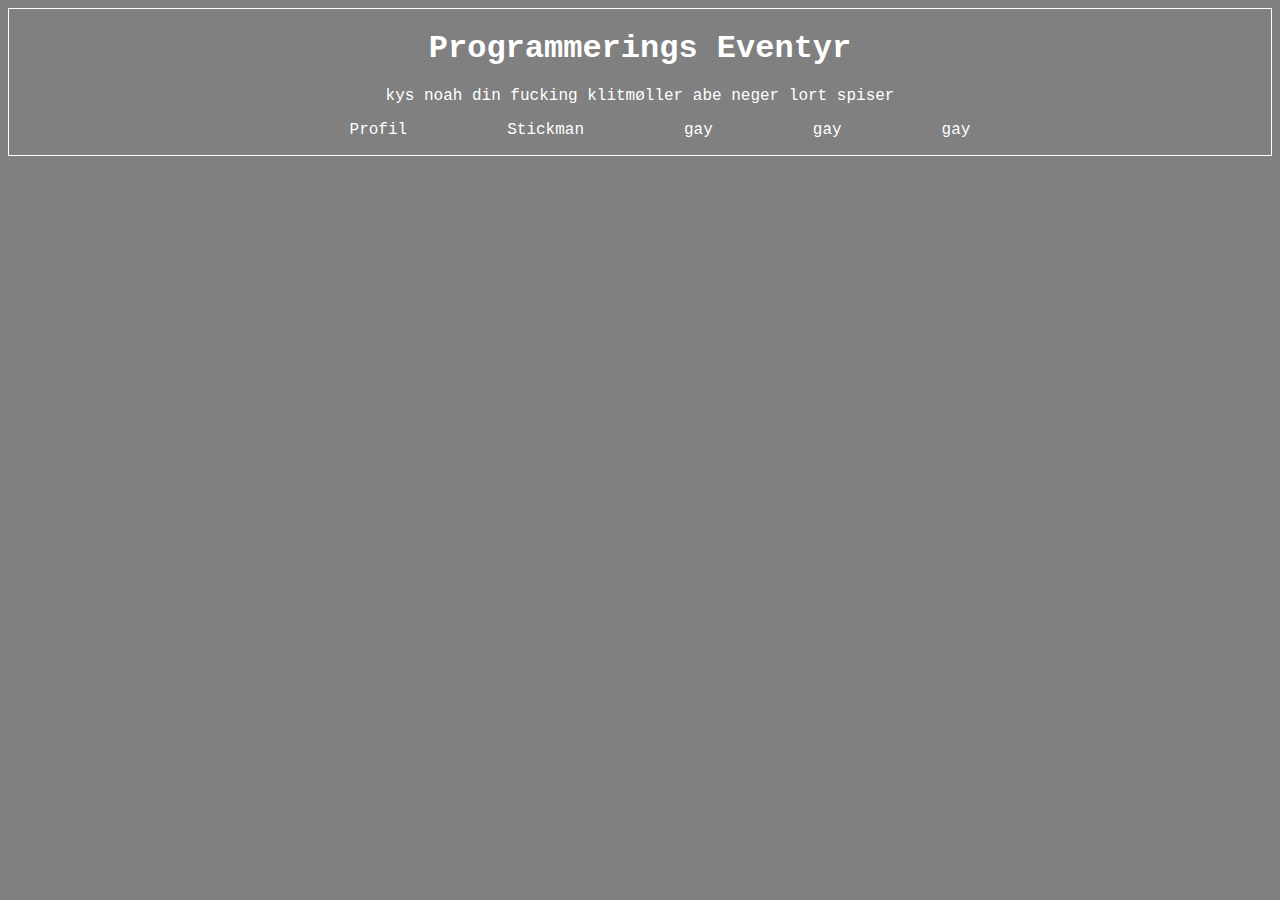
<file: index.html>
<!DOCTYPE html>
<html lang="en">
<head>
    <meta charset="UTF-8">
    <meta name="viewport" content="width=device-width, initial-scale=1.0">
    <title>Programming</title>
    <link rel="stylesheet" type="text/css" href="../style.css">
</head>

<body>
    <div class="box">
    <h1>Programmerings Eventyr</h1>
    <p class="underrubrik">kys noah din fucking klitmøller abe neger lort spiser</p>
     <ul>
      <li><a href="../Profil/Profil.html">Profil</a></li>
      <li><a href="../stickman/index.html">Stickman</a></li>
      <li>gay</li>
      <li>gay</li>
      <li>gay</li>
     </ul>
    </div>
</body>

</html>
</file>
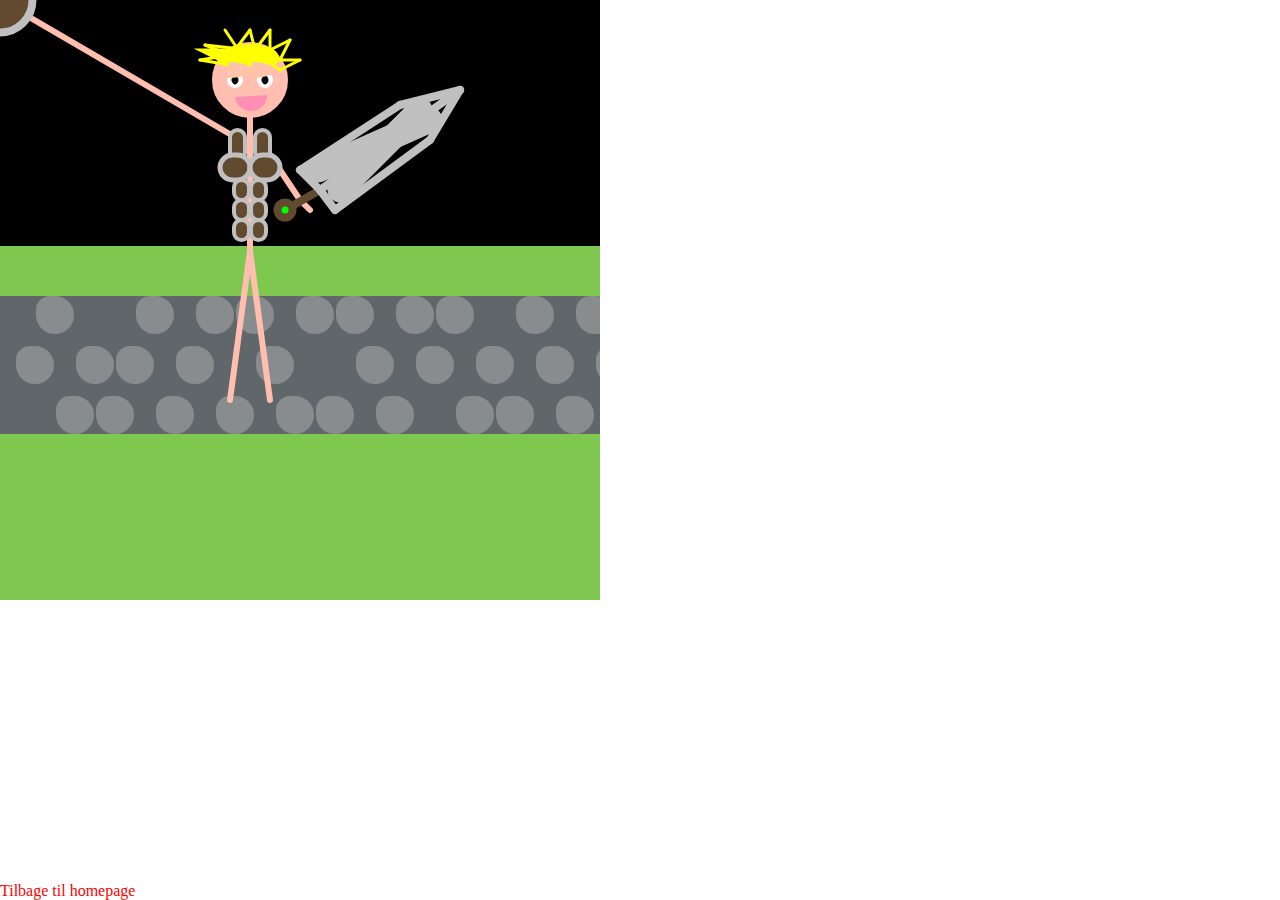
<file: Stickman/index.html>
<!DOCTYPE html><html lang="en"><head>
    <script src="p5.js"></script>
    <script src="p5.sound.min.js"></script>
    <link rel="stylesheet" type="text/css" href="style.css">
    <meta charset="utf-8">

  </head>
  <body>
    <script class="sketch" src="sketch.js"></script>

    <div id="footer">
  <footer>
      <a href="../index.html">Tilbage til homepage</a>
  </footer>
</div>
    
</body>

</html>
</file>
<file: style.css>
body {
    background-color: grey;
    color: white;
    font-family: 'Courier New', Courier, monospace;
}

h1 {
    display: flex;
    justify-content: center;
    position: center;
    margin-bottom: 0;
}
.underrubrik {
    display: flex;
    justify-content: center;
    margin-top: 20px;
}

ul{
    display: flex;
    position: row;
    list-style-type: none;
    position: center;
    justify-content: center;
    
}

.box {
    border: 1px solid white;
    
}

li {
padding: 0 50px;
}

li a {
    color: white;
    text-decoration: none;
}

li a:hover {
    text-decoration: underline;
    color: red;
}
</file>
<file: Stickman/style.css>
html, body {
  margin: 0;
  padding: 0;
}
canvas {
  display: block;
}

.sketch {
  position: absolute;
  display: flex;
  justify-content: top;
}

#footer {
  position: absolute;
  bottom: 0;

}

#footer a {
  color: red;
  text-decoration: none;
}

#footer a:hover {
  text-decoration: underline;
}
</file>
